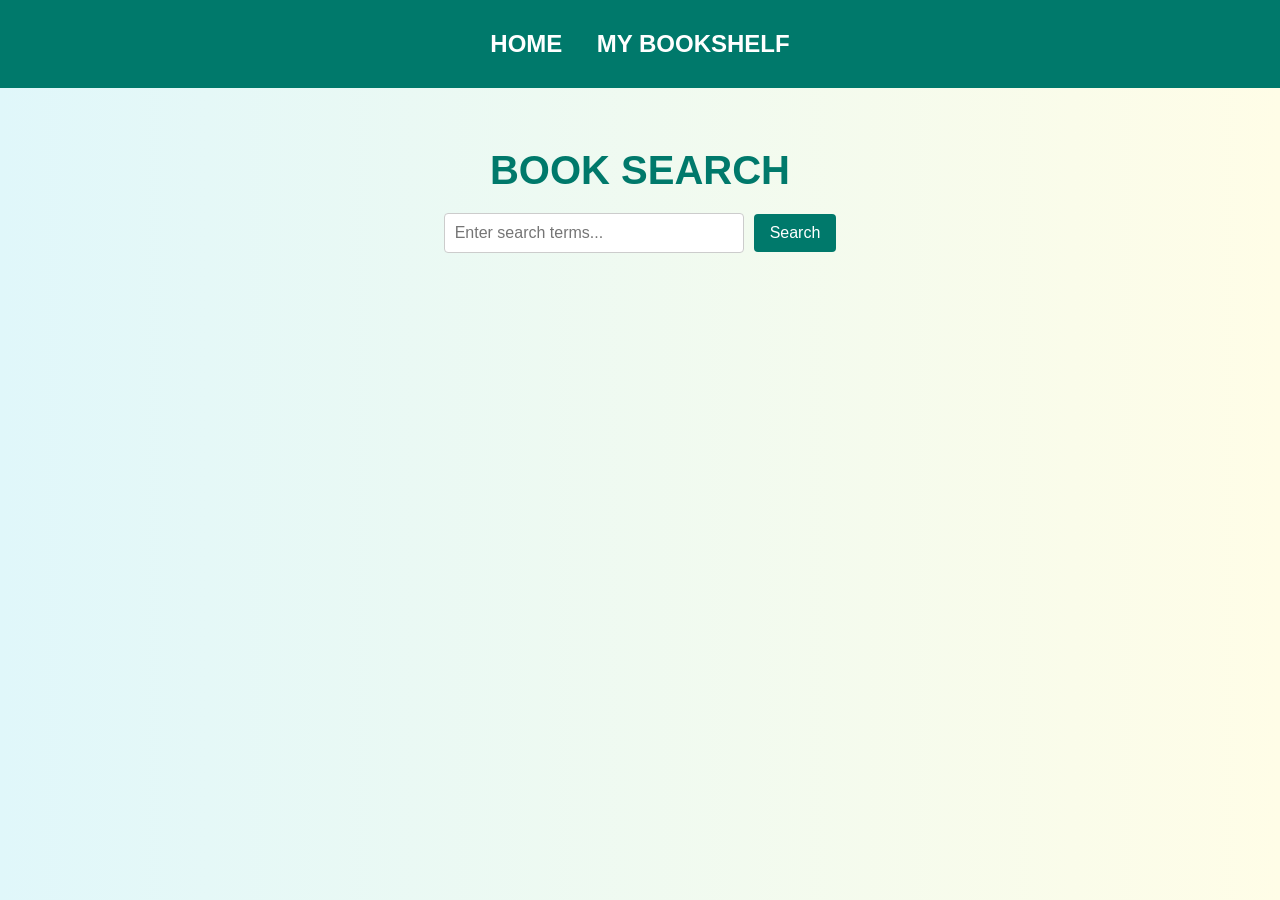
<file: index.html>
<html lang="en">
<head>
  <meta charset="UTF-8">
  <title>Book Search</title>
  <link rel="stylesheet" href="css/style.css">
  <script src="https://code.jquery.com/jquery-3.7.1.min.js"></script>
  <script src="js/books.js" defer></script>
</head>
<body>
  <nav>
    <a href="index.html">HOME</a>
    <a href="bookshelf.html">MY BOOKSHELF </a>
  </nav>

  <h1>BOOK SEARCH</h1>
<div id="searchBar">
  <input type="text" id="searchTerm" placeholder="Enter search terms...">
  <button id="searchBtn">Search</button>
</div>

  
  <div id="results"></div>
  <div id="pagination"></div>
</body>
</html>
</file>
<file: css/style.css>
body {
  font-family: 'Segoe UI', Tahoma, Geneva, Verdana, sans-serif;
  margin: 0;
  padding: 0;
  background: linear-gradient(to right, #e0f7fa, #fffde7);
  color: #333;
  display: flex;
  flex-direction: column;
  align-items: center;
  min-height: 100vh;
}

nav {
  width: 100%;
  background-color: #00796b;
  padding: 30px 10px; /* 3x larger padding */
  border-radius: 0 0 5px 5px;
  margin-bottom: 40px;
  text-align: center;
}

nav a {
  color: white;
  text-decoration: none;
  margin: 0 15px;
  font-size: 1.5em;
  font-weight: bold;
}

nav a:hover {
  text-decoration: underline;
}

h1 {
  color: #00796b;
  font-size: 2.5em;
  margin: 20px 0;
  text-align: center;
}

#searchBar {
  display: flex;
  justify-content: center;
  align-items: center;
  margin-bottom: 20px;
  flex-wrap: wrap;
}

#searchTerm {
  padding: 10px;
  font-size: 1em;
  width: 300px;
  border-radius: 4px;
  border: 1px solid #ccc;
  margin-right: 10px;
}

#searchBtn {
  background-color: #00796b;
  color: white;
  border: none;
  padding: 10px 16px;
  cursor: pointer;
  border-radius: 4px;
  font-size: 1em;
}

#searchBtn:hover {
  background-color: #004d40;
}

#results, #bookshelf {
  display: grid;
  grid-template-columns: repeat(auto-fill, minmax(180px, 1fr));
  gap: 20px;
  margin: 30px auto;
  width: 90%;
  max-width: 1200px;
  justify-content: center;
}

.book-card {
  border: 1px solid #ccc;
  border-radius: 8px;
  padding: 12px;
  background: #ffffff;
  box-shadow: 0 2px 4px rgba(0,0,0,0.1);
  transition: transform 0.2s;
}

.book-card:hover {
  transform: scale(1.03);
}

.book-card img {
  max-width: 100%;
  height: auto;
  border-radius: 4px;
}

.book-card a {
  text-decoration: none;
  color: #00796b;
  font-weight: bold;
  display: block;
  margin-top: 10px;
}

.book-card a:hover {
  text-decoration: underline;
}

#pagination {
  margin-top: 30px;
  text-align: center;
}

#pagination button, #pagination select {
  margin: 5px;
  padding: 8px 14px;
  background-color: #00796b;
  color: white;
  border: none;
  border-radius: 3px;
  cursor: pointer;
}

#pagination button:hover, #pagination select:hover {
  background-color: #004d40;
}
</file>
